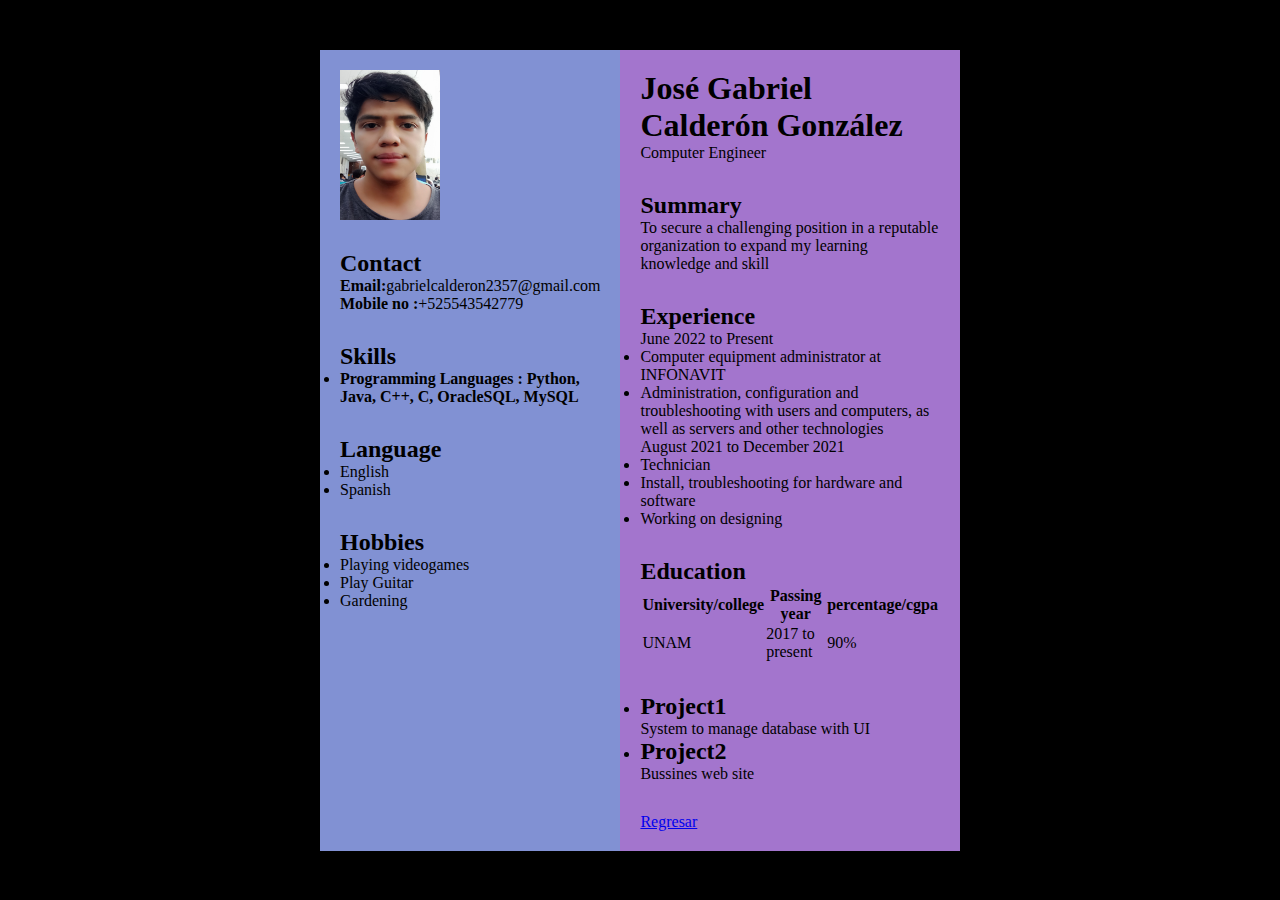
<file: CV.html>
<html lang="en">
 
<head>
    <meta charset="UTF-8">
    <meta http-equiv="X-UA-Compatible" content="IE=edge">
    <meta name="viewport"
        content="width=device-width, initial-scale=1.0">
    <link rel="stylesheet" href="CV.css">
</head>
 
<body>
    <div class="full">
        <div class="left">
            <div class="image">
                <img src="img\im1.jpg"
                    alt="gfg-logo"
                    style="width:100px;height:150px;">
            </div>
            <div class="Contact">
                <h2>Contact</h2>
                <p><b>Email:</b>gabrielcalderon2357@gmail.com</p>
                <p><b>Mobile no :</b>+525543542779</p>
            </div>
            <div class="Skills">
                <h2>Skills</h2>
                <ul>
                    <li>
                        <b>Programming Languages :
                            Python, Java, C++, C, OracleSQL, MySQL
                        </b>
                    </li>
                </ul>
            </div>
            <div class="Language">
                <h2>Language</h2>
                <ul>
                    <li>English</li>
                    <li>Spanish</li>
                </ul>
            </div>
            <div class="Hobbies">
                <h2>Hobbies</h2>
                <ul>
                    <li>Playing videogames</li>
                    <li>Play Guitar</li>
                    <li>Gardening</li>
                </ul>
            </div>
        </div>
        <div class="right">
            <div class="name">
                <h1>José Gabriel Calderón González</h1>
            </div>
        <div class="title">
            <p>Computer Engineer</p>
        </div>
        <div class="Summary">
            <h2>Summary</h2>
            <p>To secure a challenging position in a
            reputable organization
            to expand my learning knowledge and skill
            </p>
        </div>
        <div class="Experience">
            <h2>Experience</h2>
            <h3></h3>
            <p>June 2022 to Present</p>
            <ul>
                <li>Computer equipment administrator at INFONAVIT</li>
                <li>Administration, configuration and troubleshooting with users and computers, as well as servers and other technologies</li>
            </ul>
            <p>August 2021 to December 2021</p>
 
            <ul>
                <li>Technician</li>
                <li>Install, troubleshooting for hardware and 
                software</li>
                <li>Working on designing</li>
            </ul>
        </div>
        <div class="Education">
            <h2>Education</h2>
            <table>
                <tr>
                    <th>University/college  </th>
                    <th>Passing year  </th>
                    <th>percentage/cgpa</th>
                </tr>
                <tr>
                    <td>UNAM</td>
                    <td>2017 to present</td>
                    <td>90%</td>
                </tr>
                   
            </table>
        </div>
        <div class="project">
        <ul>
            <li>
                <h2>Project1</h2>
                <p>System to manage database with UI</p> 
            </li>
            <li>
                <h2>Project2</h2>        
                <p>Bussines web site</p> 
            </li>           
        </ul>        
        </div>
        <div>
            <a href="index.html">Regresar</a>    
        </div>
        </div>
        </div>            
    </body>
 
</html>
</file>
<file: CV.css>
/* Write CSS Here */
* {
    margin: 0;
    padding: 0;
    box-sizing: border-box;
}
body {
    background-color: rgb(0, 0, 0);
    display: flex;
    justify-content: center;
    align-items: center;
}
.full {
    width: 50%;
    max-width: 1000px;
    min-height: 100px;
    background-color: rgb(245, 239, 231);
    margin: 0px;
    display: grid;
    grid-template-columns: 2fr 4fr;
}
.left {
    position: initial;
    background-color: rgb(129, 145, 211 );
    padding: 20px;
 
}
.right {
    position: initial;
    background-color: rgb(163, 117, 205);
    padding: 20px;
 
}
.image, .Contact, .Skills, .Language, .Hobbies, .title,
.Summary, .Experience, .Education, .project {
    margin-bottom: 30px;
}
.h2 {
    background-color: rgb(4, 96, 150);
}
</file>
